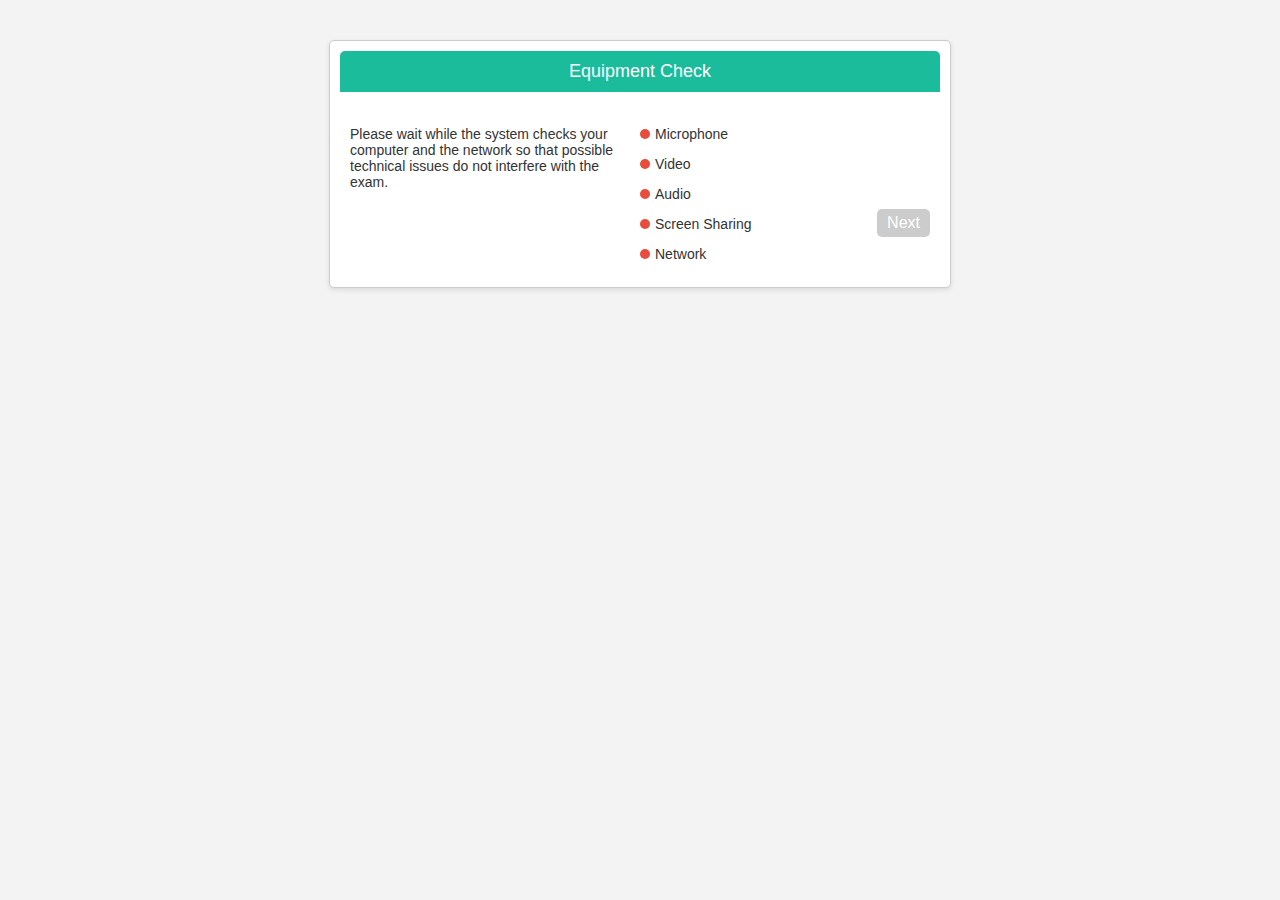
<file: mainindexx.html>
<!DOCTYPE html>
<html>

<head>
    <title>Equipment Check</title>
    <script src="https://cdn.socket.io/4.6.0/socket.io.min.js"></script>
    <style>
        body {
            font-family: Arial, sans-serif;
            background-color: #f3f3f3;
        }

        #equipment-check-box {
            max-width: 600px;
            margin: 40px auto;
            border: 1px solid #ccc;
            border-radius: 5px;
            background-color: #fff;
            box-shadow: 0px 2px 5px rgba(0, 0, 0, 0.1);
            padding: 10px;
            position: relative;
        }

        #equipment-check-header {
            background-color: #1abc9c;
            color: #fff;
            font-size: 18px;
            padding: 10px;
            border-top-left-radius: 5px;
            border-top-right-radius: 5px;
            text-align: center;
            margin-bottom: 10px;
        }

        #equipment-check-content {
            padding: 10px;
            color: #333;
            display: flex;
            align-items: stretch;
            position: relative;
        }

        #equipment-check-text {
            flex: 1;
        }

        #equipment-check-text p {
            margin-bottom: 10px;
        }

        #equipment-check-permissions {
            flex: 1;
        }

        #equipment-check-content p {
            margin-bottom: 5px;
            color: #333;
            font-size: 14px;
            display: flex;
            align-items: center;
        }

        #equipment-check-content .circle-container {
            display: inline-block;
            width: 10px;
            height: 10px;
            border-radius: 50%;
            margin-right: 5px;
            vertical-align: middle;
            background-color: #e74c3c;
            transition: background-color 0.3s ease;
        }

        #equipment-check-content .success-circle {
            background-color: #2ecc71;
        }

        #equipment-check-content button {
            margin-top: 20px;
            padding: 5px 10px;
            background-color: #4CAF50;
            color: #fff;
            border: none;
            border-radius: 5px;
            cursor: pointer;
            font-size: 16px;
            transition: background-color 0.3s ease;
            position: absolute;
            bottom: 40px;
            right: 10px;
        }

        #equipment-check-content button:hover {
            background-color: #45a049;
        }

        #equipment-check-content button:disabled {
            background-color: #ccc;
            cursor: not-allowed;
        }

        #equipment-check-content .hidden {
            display: none;
        }

        #photo-dialog {
            max-width: 400px;
            margin: 0 auto;
            padding: 20px;
            border: 1px solid #ccc;
            border-radius: 5px;
            background-color: #fff;
            box-shadow: 0px 2px 5px rgba(0, 0, 0, 0.1);
            display: none;
        }

        #photo-dialog h2 {
            text-align: center;
            color: #333;
        }

        #photo-dialog video {
            display: block;
            width: 100%;
            transform: scaleX(-1);
            margin-bottom: 10px;
            border-radius: 50%;
            overflow: hidden;
        }

        #photo-dialog .photo-container {
            text-align: center;
            position: relative;
            margin-bottom: 0;
            line-height: 0;
        }

        #photo-dialog .photo-container img {
            max-width: 100%;
            max-height: 200px;
            border-radius: 50%;
            overflow: hidden;
        }

        #photo-dialog .button-container {
            display: flex;
            justify-content: center;
            align-items: center;
            margin-top: 10px;
        }

        #photo-dialog button {
            margin: 0 5px;
            padding: 10px 20px;
            background-color: #4CAF50;
            color: #fff;
            border: none;
            border-radius: 5px;
            cursor: pointer;
            font-size: 16px;
            transition: background-color 0.3s ease;
        }

        #photo-dialog button:hover {
            background-color: #45a049;
        }
    </style>
</head>

<body>
    <div id="equipment-check-box">
        <div id="equipment-check-header">
            Equipment Check
        </div>
        <div id="equipment-check-content">
            <div id="equipment-check-text">
                <p>Please wait while the system checks your computer and the network so that possible technical issues
                    do not interfere with the exam.</p>
            </div>
            <div id="equipment-check-permissions">
                <p><span class="circle-container error-circle" id="microphone-circle"></span> Microphone</p>
                <p><span class="circle-container error-circle" id="video-circle"></span> Video</p>
                <p><span class="circle-container error-circle" id="audio-circle"></span> Audio</p>
                <p><span class="circle-container error-circle" id="screen-sharing-circle"></span> Screen Sharing</p>
                <p><span class="circle-container error-circle" id="network-circle"></span> Network</p>
            </div>
            <button id="nextButton" disabled>Next</button>
        </div>
    </div>

    <div id="photo-dialog">
        <h2>Take Your Photo</h2>
        <div class="photo-container">
            <video id="video-element" autoplay></video>
            <button id="capture-button">Capture</button>
        </div>
        <div class="button-container">
            <button id="retake-button" style="display: none;">Retake</button>
            <button id="continue-button" style="display: none;">Continue</button>

        </div>
    </div>

    <script>

        const nextButton = document.getElementById('nextButton');
        nextButton.addEventListener('click', function () {
            document.getElementById('equipment-check-box').style.display = 'none';
            document.getElementById('photo-dialog').style.display = 'block';
            startVideo();
        });
    </script>
</body>

</html>



<script>
    const socket = io('http://localhost:5500');
    socket.on('hello from server', (...args) => {
        console.log('hello from server', ...args)
    })
    const accessDialog = document.getElementById('access-dialog');
    const photoDialog = document.getElementById('photo-dialog');
    const captureButton = document.getElementById('capture-button');
    const retakeButton = document.getElementById('retake-button');
    const continueButton = document.getElementById('continue-button');
    const videoElement = document.getElementById('video-element');
    const photoContainer = document.querySelector('#photo-dialog .photo-container');
    const buttonContainer = document.querySelector('#photo-dialog .button-container');
    let capturedPhoto = null;

    function checkMicrophone() {
        return navigator.mediaDevices.getUserMedia({ audio: true })
            .then(function (stream) {
                document.getElementById('microphone-circle').classList.add('success-circle');
                checkAllPermissions();
            })
            .catch(function (error) {
                document.getElementById('microphone-circle').classList.add('error-circle');
                checkAllPermissions();
            });
    }

    function checkVideo() {
        return navigator.mediaDevices.getUserMedia({ video: true })
            .then(function (stream) {
                document.getElementById('video-circle').classList.add('success-circle');
                checkAllPermissions();
            })
            .catch(function (error) {
                document.getElementById('video-circle').classList.add('error-circle');
                checkAllPermissions();
            });
    }

    function checkAudio() {
        return navigator.mediaDevices.getUserMedia({ audio: true })
            .then(function (stream) {
                document.getElementById('audio-circle').classList.add('success-circle');
                checkAllPermissions();
            })
            .catch(function (error) {
                document.getElementById('audio-circle').classList.add('error-circle');
                checkAllPermissions();
            });
    }

    function checkScreenSharing() {
        if (navigator.mediaDevices.getDisplayMedia) {
            document.getElementById('screen-sharing-circle').classList.add('success-circle');
            checkAllPermissions();
        } else {
            document.getElementById('screen-sharing-circle').classList.add('error-circle');
            checkAllPermissions();
        }
    }

    function checkNetworkConnection() {
        const networkCircleElement = document.getElementById('network-circle');
        const isOnline = navigator.onLine;

        if (isOnline) {
            networkCircleElement.classList.add('success-circle');
        } else {
            networkCircleElement.classList.add('error-circle');
        }

        checkAllPermissions();
    }

    function checkAllPermissions() {
        const microphoneAccess = document.getElementById('microphone-circle').classList.contains('success-circle');
        const videoAccess = document.getElementById('video-circle').classList.contains('success-circle');
        const audioAccess = document.getElementById('audio-circle').classList.contains('success-circle');
        const screenSharingSupport = document.getElementById('screen-sharing-circle').classList.contains('success-circle');
        const networkAccess = document.getElementById('network-circle').classList.contains('success-circle');

        const nextButton = document.getElementById('nextButton');
        if (microphoneAccess && videoAccess && audioAccess && screenSharingSupport && networkAccess) {
            nextButton.removeAttribute('disabled');
        } else {
            nextButton.setAttribute('disabled', 'disabled');
        }
    }

    captureButton.addEventListener('click', function () {
        const canvas = document.createElement('canvas');
        const context = canvas.getContext('2d');
        canvas.width = videoElement.videoWidth;
        canvas.height = videoElement.videoHeight;
        context.scale(-1, 1);
        context.drawImage(videoElement, -canvas.width, 0, canvas.width, canvas.height);
        const imageSrc = canvas.toDataURL('image/png');

        videoElement.srcObject = null;

        capturedPhoto = document.createElement('img');
        capturedPhoto.src = imageSrc;
        photoContainer.innerHTML = '';
        photoContainer.appendChild(capturedPhoto);

        buttonContainer.style.display = 'flex';
        retakeButton.style.display = 'inline-block';
        continueButton.style.display = 'inline-block';
        captureButton.style.display = 'none';
    });


    retakeButton.addEventListener('click', function () {
        capturedPhoto = null;
        buttonContainer.style.display = 'flex';
        retakeButton.style.display = 'none';
        continueButton.style.display = 'none';
        
        photoContainer.innerHTML = '';
        photoContainer.appendChild(videoElement);
        startVideo();
        captureButton.style.display = 'inline-block';
    });
    captureButton.addEventListener('click', function () {
        buttonContainer.style.display = 'flex';
        retakeButton.style.display = 'inline-block';
        continueButton.style.display = 'inline-block';
        captureButton.style.display = 'none';
    });

    continueButton.addEventListener('click', function () {
        if (capturedPhoto) {
            socket.emit('photo-captured', capturedPhoto.src);
            window.location.href = "./finalindex.html";
        }

    });
    function startVideo() {
        navigator.mediaDevices.getUserMedia({ video: true })
            .then(function (stream) {
                videoElement.srcObject = stream;
            })
            .catch(function (error) {
                console.log('Error starting video stream:', error);
            });
    }
    Promise.all([
        checkMicrophone(),
        checkVideo(),
        checkAudio(),
        checkScreenSharing(),
        checkNetworkConnection()
    ]).then(() => {
        const nextButton = document.getElementById('nextButton');
        nextButton.addEventListener('click', function () {

            accessDialog.classList.add('hidden');
            photoDialog.style.display = 'block';
            startVideo();
            retakeButton.style.display = 'none';
            continueButton.style.display = 'none';
        });
    }).catch((error) => {
        console.error('Error while checking permissions:', error);
    });
</script>
</body>
</html>
</file>
